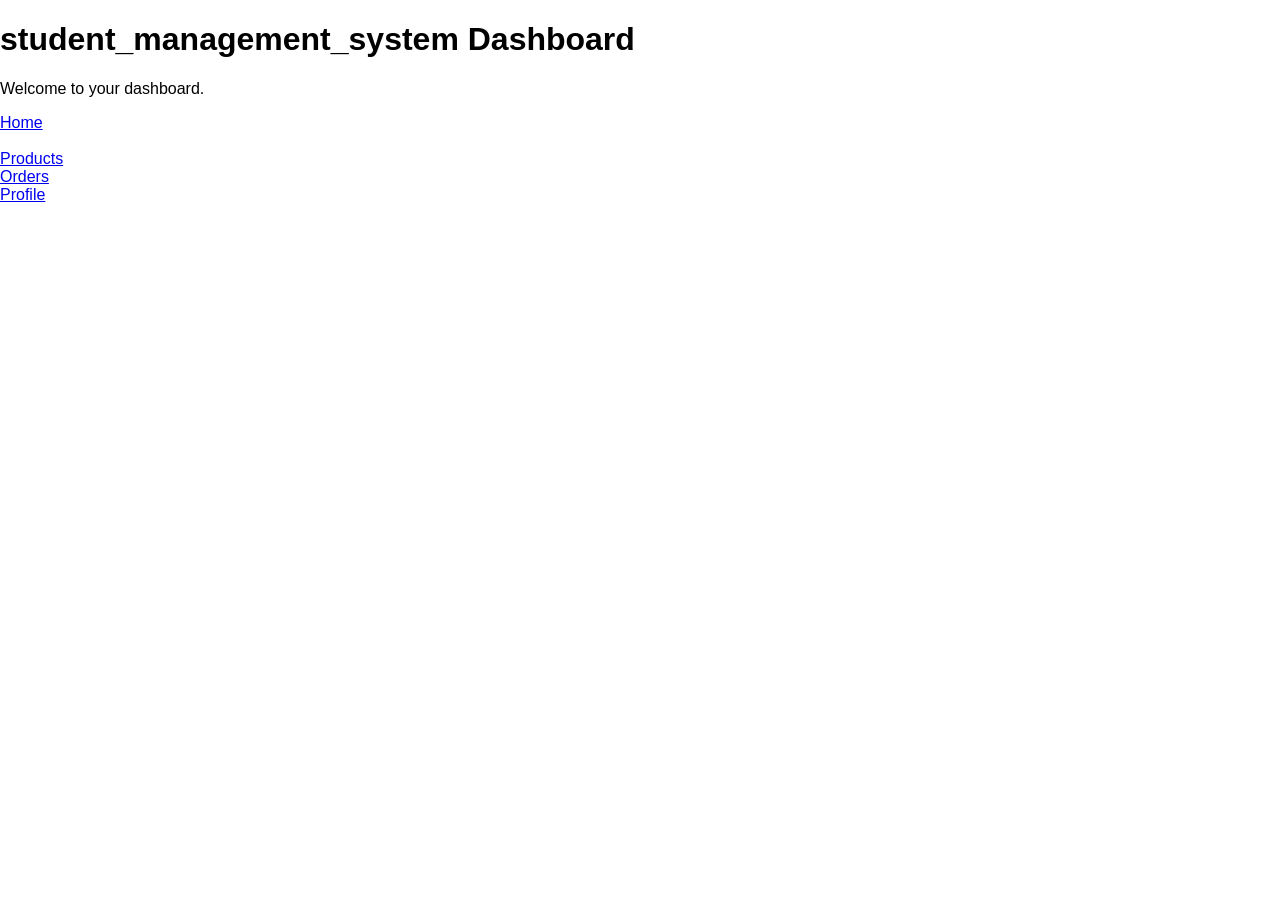
<file: frontend/dashboard.html>
<!DOCTYPE html>
<html>
<head>
<title>Dashboard</title>
<link rel="stylesheet" href="css/style.css">
</head>
<body>

<h1>student_management_system Dashboard</h1>

<p>Welcome to your dashboard.</p>

<a href="index.html">Home</a>

<br><br>

<a href="products.html">Products</a>

<br>

<a href="orders.html">Orders</a>

<br>

<a href="profile.html">Profile</a>

<script src="js/app.js"></script>

</body>
</html>
</file>
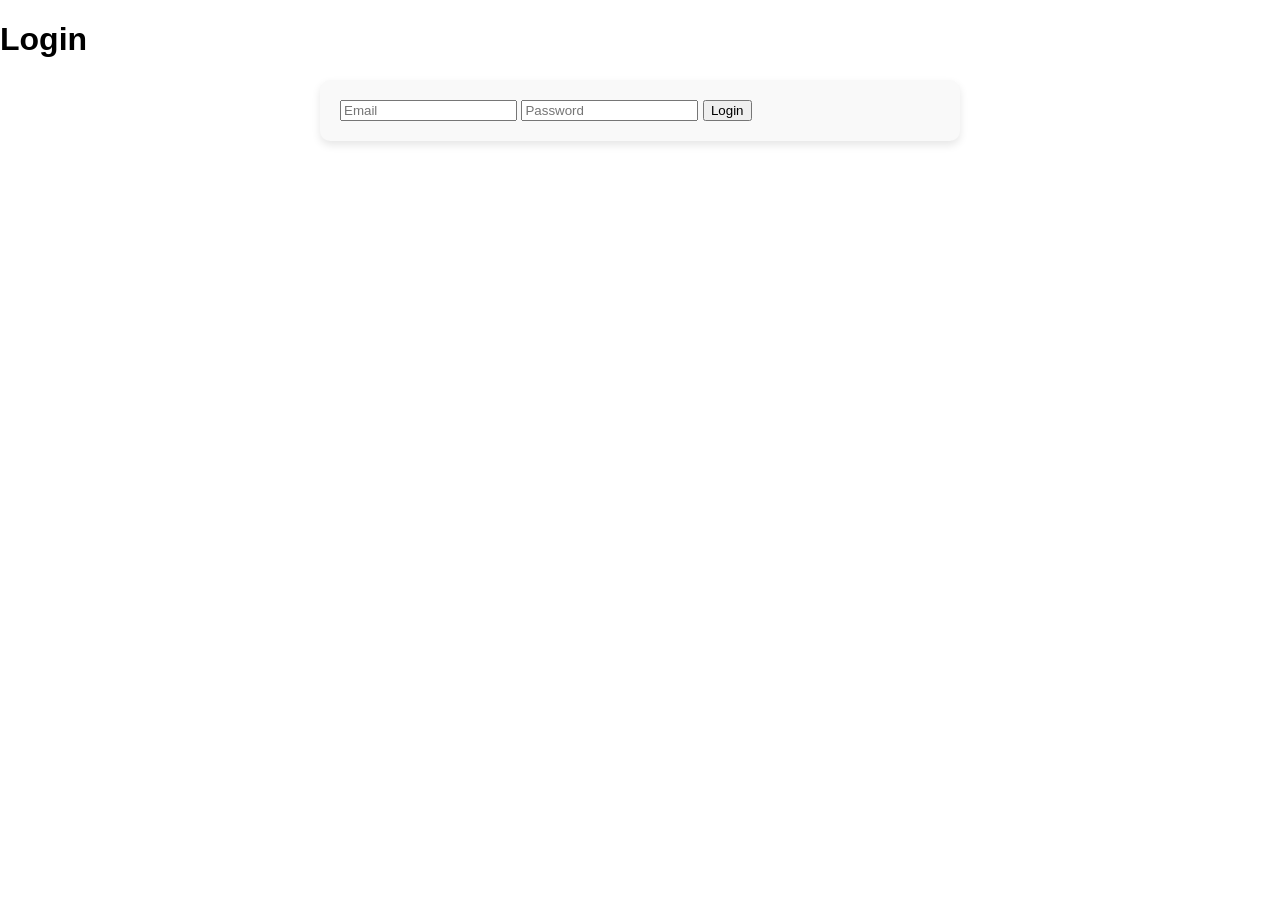
<file: frontend/login.html>
<!DOCTYPE html>
<html>
<head>
<title>Login</title>
<link rel="stylesheet" href="css/style.css">
</head>
<body>

<h1>Login</h1>

<form id="loginForm">
<input type="email" placeholder="Email" required>
<input type="password" placeholder="Password" required>
<button type="submit">Login</button>
</form>

<script src="js/app.js"></script>

</body>
</html>
</file>
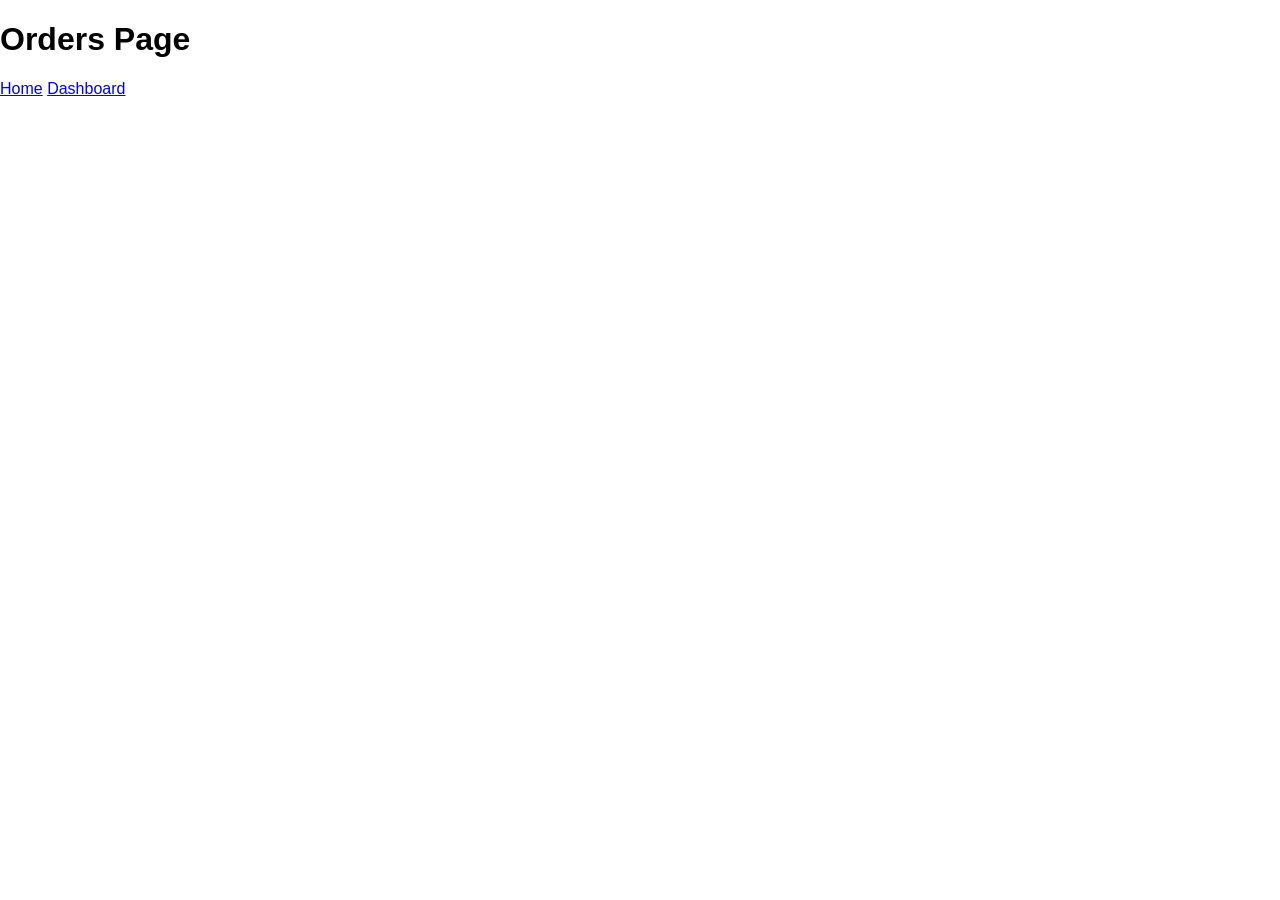
<file: frontend/orders.html>
<!DOCTYPE html>
        <html>
        <head>
        <title>Orders</title>
        <link rel="stylesheet" href="css/style.css">
        </head>
        <body>

        <h1>Orders Page</h1>

        <a href="index.html">Home</a>
        <a href="dashboard.html">Dashboard</a>

        </body>
        </html>
</file>
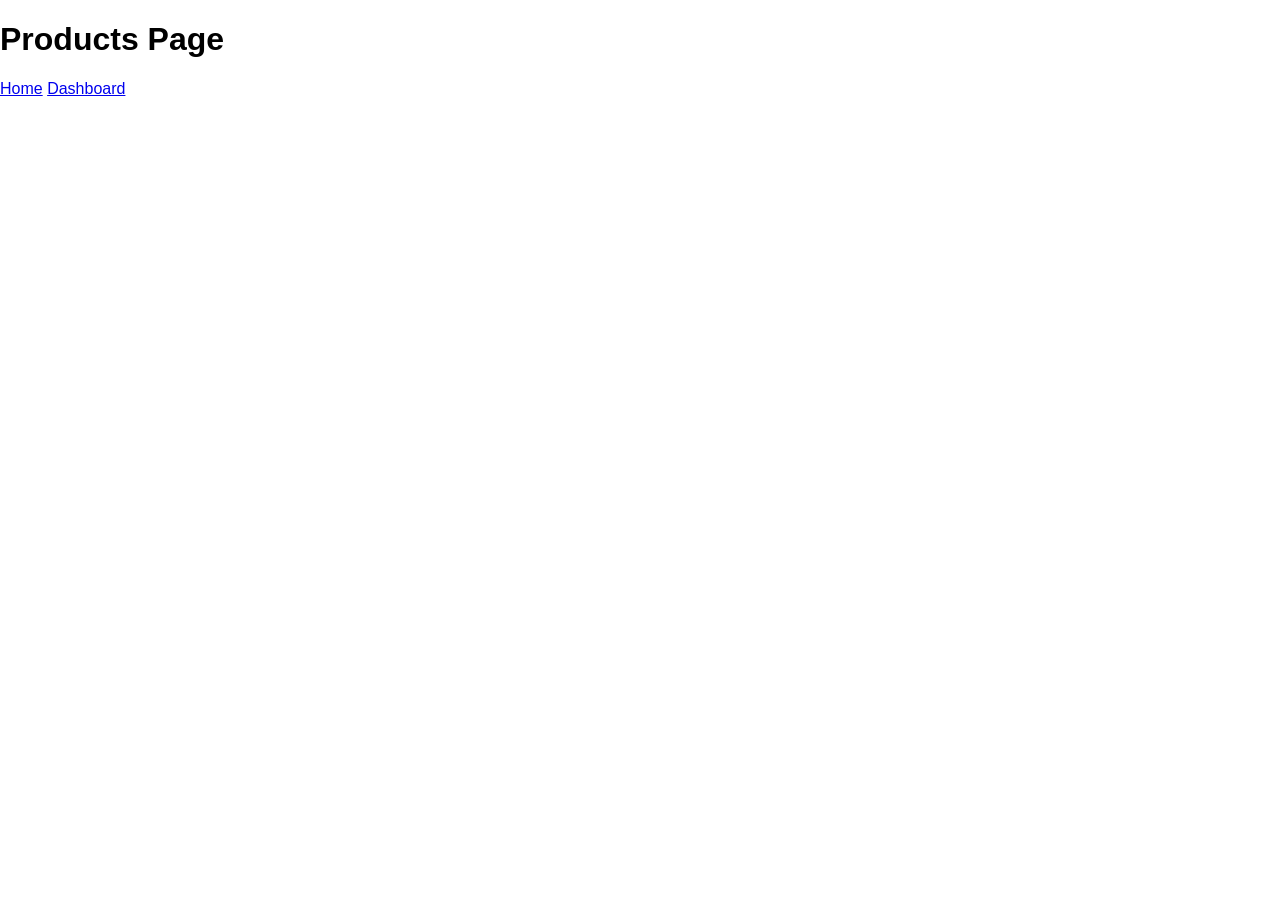
<file: frontend/products.html>
<!DOCTYPE html>
        <html>
        <head>
        <title>Products</title>
        <link rel="stylesheet" href="css/style.css">
        </head>
        <body>

        <h1>Products Page</h1>

        <a href="index.html">Home</a>
        <a href="dashboard.html">Dashboard</a>

        </body>
        </html>
</file>
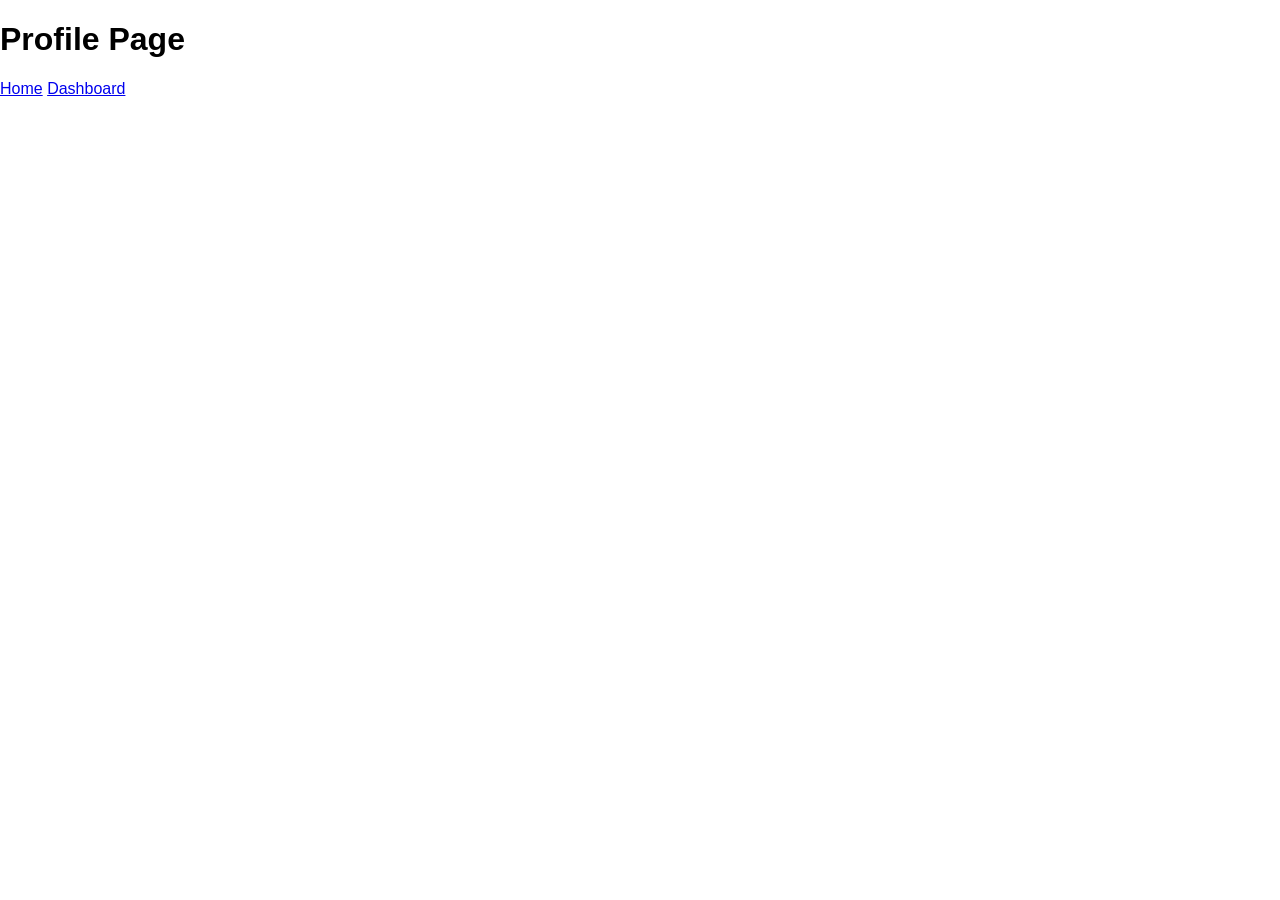
<file: frontend/profile.html>
<!DOCTYPE html>
        <html>
        <head>
        <title>Profile</title>
        <link rel="stylesheet" href="css/style.css">
        </head>
        <body>

        <h1>Profile Page</h1>

        <a href="index.html">Home</a>
        <a href="dashboard.html">Dashboard</a>

        </body>
        </html>
</file>
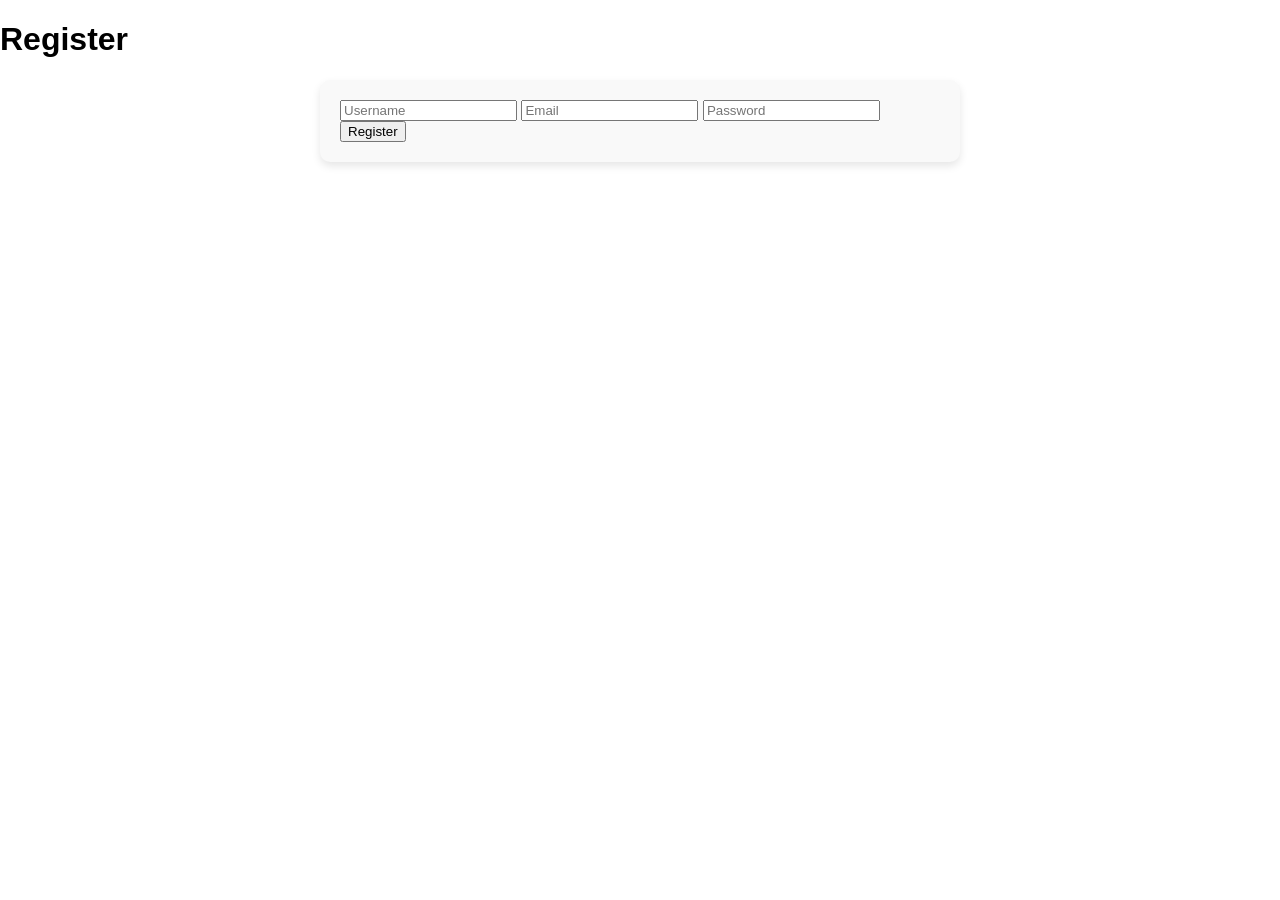
<file: frontend/register.html>
<!DOCTYPE html>
<html>
<head>
<title>Register</title>
<link rel="stylesheet" href="css/style.css">
</head>
<body>

<h1>Register</h1>

<form id="registerForm">
<input type="text" placeholder="Username" required>
<input type="email" placeholder="Email" required>
<input type="password" placeholder="Password" required>
<button type="submit">Register</button>
</form>

<script src="js/app.js"></script>

</body>
</html>
</file>
<file: frontend/css/style.css>
/* General Styles */
body {
    font-family: 'Arial', sans-serif;
    margin: 0;
    padding: 0;
    box-sizing: border-box;
}

/* Navbar */
.navbar {
    background-color: #333;
    color: white;
    padding: 15px 20px;
    display: flex;
    justify-content: space-between;
    align-items: center;
}

.navbar a {
    color: white;
    text-decoration: none;
    margin: 0 15px;
}

.navbar a:hover {
    text-decoration: underline;
}

/* Hero Section */
.hero {
    background-image: url('hero-background.jpg');
    background-size: cover;
    background-position: center;
    color: white;
    padding-top: 100px;
    padding-bottom: 100px;
    text-align: center;
}

.hero h1 {
    font-size: 48px;
    margin-bottom: 20px;
}

.hero p {
    font-size: 24px;
    margin-bottom: 50px;
}

/* Cards */
.card {
    background-color: #f9f9f9;
    border-radius: 10px;
    overflow: hidden;
    box-shadow: 0 4px 8px rgba(0, 0, 0, 0.1);
    margin-bottom: 20px;
    width: calc(100% - 40px);
    max-width: 400px;
    margin-left: auto;
    margin-right: auto;
}

.card-header {
    background-color: #333;
    color: white;
    padding: 15px;
    text-align: center;
}

.card-body {
    padding: 20px;
}

.card-footer {
    background-color: #e0e0e0;
    padding: 15px;
    text-align: center;
}

/* Forms */
form {
    max-width: 600px;
    margin: 0 auto;
    padding: 20px;
    background-color: #f9f9f9;
    border-radius: 10px;
    box-shadow: 0 4px 8px rgba(0, 0, 0, 0.1);
}

form .form-group {
    margin-bottom:
</file>
